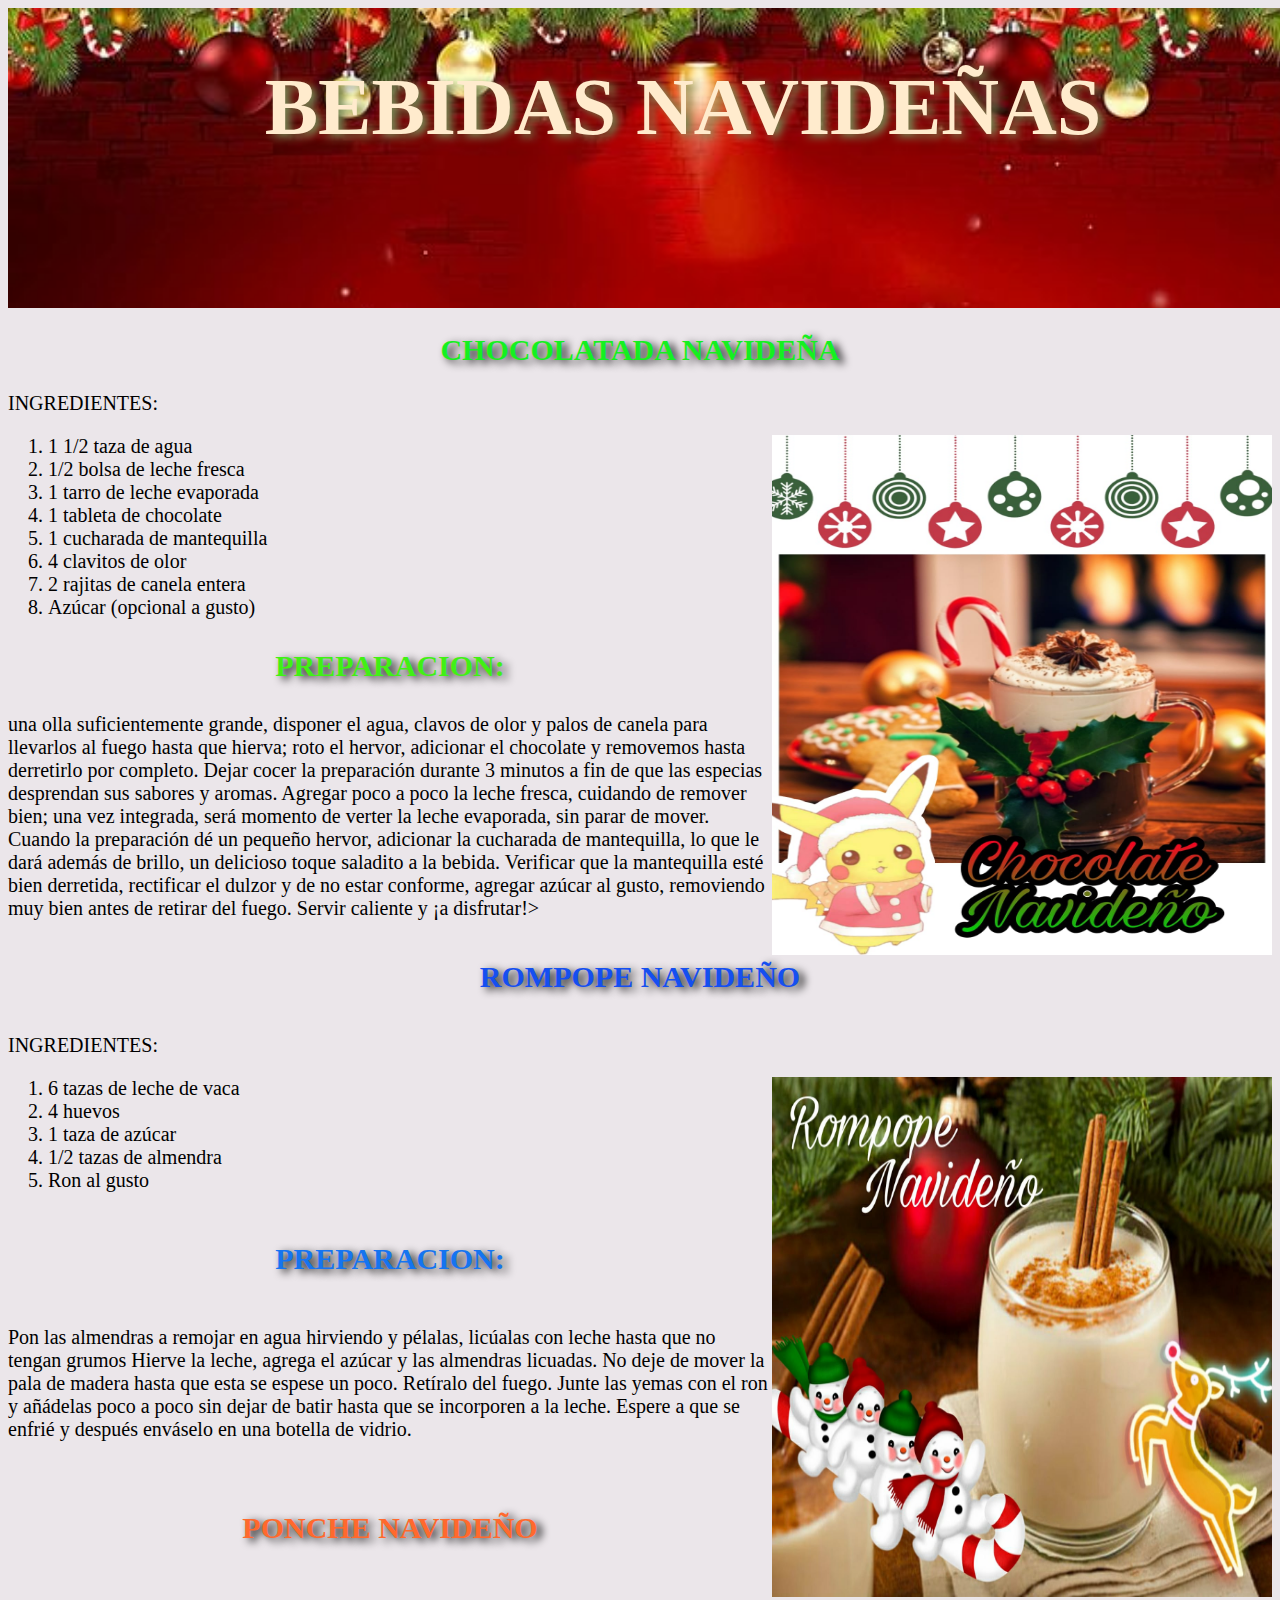
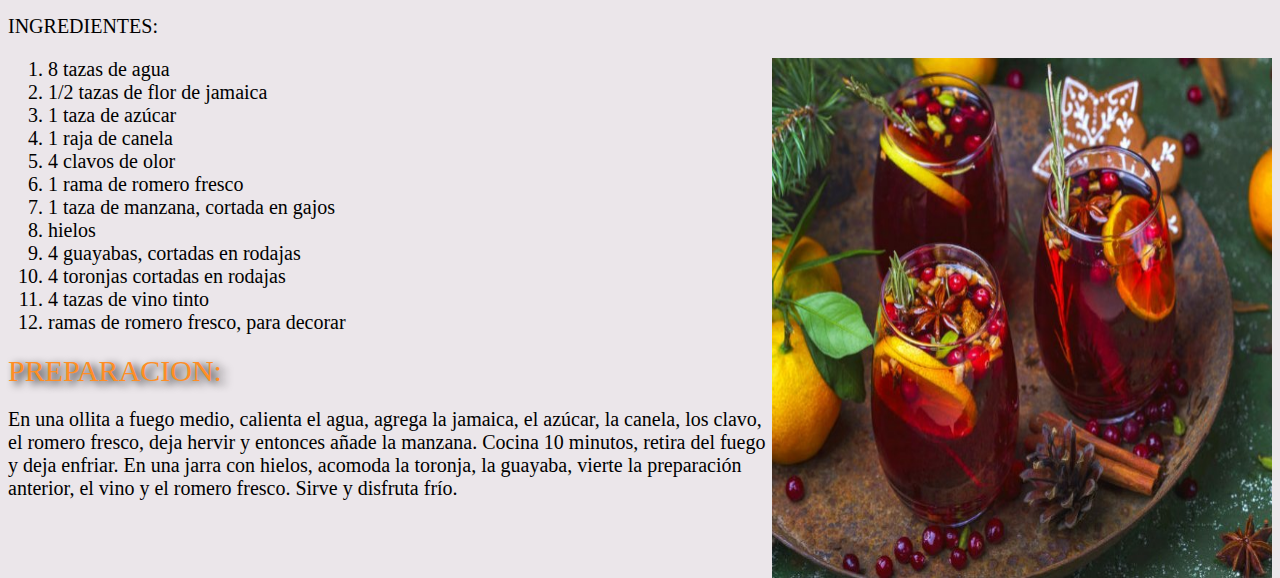
<file: bebidas.html>
<!DOCTYPE html>
<html>
<head>
<meta charset="utf-8">
<meta name="viewport" content="width=device-width, initial-scale=1.0">

<link rel="stylesheet" href="bebidas.css">
</head>
<body bgcolor=#ebe6ea>
  <header> 
     <h1>BEBIDAS NAVIDEÑAS</h1>
  </header>
  <h2>CHOCOLATADA NAVIDEÑA</h2>
  <p>INGREDIENTES:</p>
  <img src="chocolate.jpg" height="520" width="500" align="right">
    <p>   
        <ol>
            <li>1 1/2 taza de agua</li>
            <li>1/2 bolsa de leche fresca</li>
            <li>1 tarro de leche evaporada</li>
            <li>1 tableta de chocolate</li>
            <li>1 cucharada de mantequilla</li>
            <li>4 clavitos de olor</li>
            <li>2 rajitas de canela entera</li>
            <li>Azúcar (opcional a gusto)</li>
            
        </ol>
    </p>
    <p></p>
    <h3>PREPARACION:</h3>
     <p></p>
    <p>una olla suficientemente grande, disponer el agua, clavos de olor y palos de canela para llevarlos al fuego hasta que hierva; roto el hervor, adicionar el chocolate y removemos hasta derretirlo por completo.

   Dejar cocer la preparación durante 3 minutos a fin de que las especias desprendan sus sabores y aromas.
    
     Agregar poco a poco la leche fresca, cuidando de remover bien; una vez integrada, será momento de verter la leche evaporada, sin parar de mover.
    
  Cuando la preparación dé un pequeño hervor, adicionar la cucharada de mantequilla, lo que le dará además de brillo, un delicioso toque saladito a la bebida.
    
    Verificar que la mantequilla esté bien derretida, rectificar el dulzor y de no estar conforme, agregar azúcar al gusto, removiendo muy bien antes de retirar del fuego.
     Servir caliente y ¡a disfrutar!></p>
  <p></p>

  <h4>ROMPOPE NAVIDEÑO</h4>
  <p>INGREDIENTES:</p>
  <img src="rompope.jpg" height="520" width="500" align="right">
    <p> 
        <ol>
            <li>6 tazas de leche de vaca</li>
            <li>4 huevos</li>
            <li>1 taza de azúcar</li>
            <li>1/2 tazas de almendra</li>
            <li>Ron al gusto</li>
            
          </ol>
    
    </p>
    <p></p>
    <h5>PREPARACION:</h5>
     <p></p>
    <p> Pon las almendras a remojar en agua hirviendo y pélalas, licúalas con leche hasta que no tengan grumos
      Hierve la leche, agrega el azúcar y las almendras licuadas. No deje de mover la pala de madera hasta que esta se espese un poco. Retíralo del fuego.
      Junte las yemas con el ron y añádelas poco a poco sin dejar de batir hasta que se incorporen a la leche. Espere a que se enfrié y después enváselo en una botella de vidrio.</p>
      <p></p>
      
      <h6>PONCHE NAVIDEÑO</h6>
      <p>INGREDIENTES:</p>
      <img src="ponche.jpg" height="520" width="500" align="right">
        <p> 
            
              <ol>
                <li>8 tazas de agua</li>
                <li>1/2 tazas de flor de jamaica</li>
                <li>1 taza de azúcar</li>
                <li>1 raja de canela</li>
                <li>4 clavos de olor</li>
                <li>1 rama de romero fresco</li>
                <li>1 taza de manzana, cortada en gajos</li>
                <li>hielos</li>
                <li>4 guayabas, cortadas en rodajas</li>
                <li>4 toronjas cortadas en rodajas</li>
                <li>4 tazas de vino tinto</li>
                <li>ramas de romero fresco, para decorar</li>
              </ol>
        </p>
        <p></p>
        <h7>PREPARACION:</h7>
         <p></p>
        <p> En una ollita a fuego medio, calienta el agua, agrega la jamaica, el azúcar, la canela, los clavo, el romero fresco, deja hervir y entonces añade la manzana. Cocina 10 minutos, retira del fuego y deja enfriar.
          En una jarra con hielos, acomoda la toronja, la guayaba, vierte la preparación anterior, el vino y el romero fresco.
          Sirve y disfruta frío.</p>
</body>  
</html>
</file>
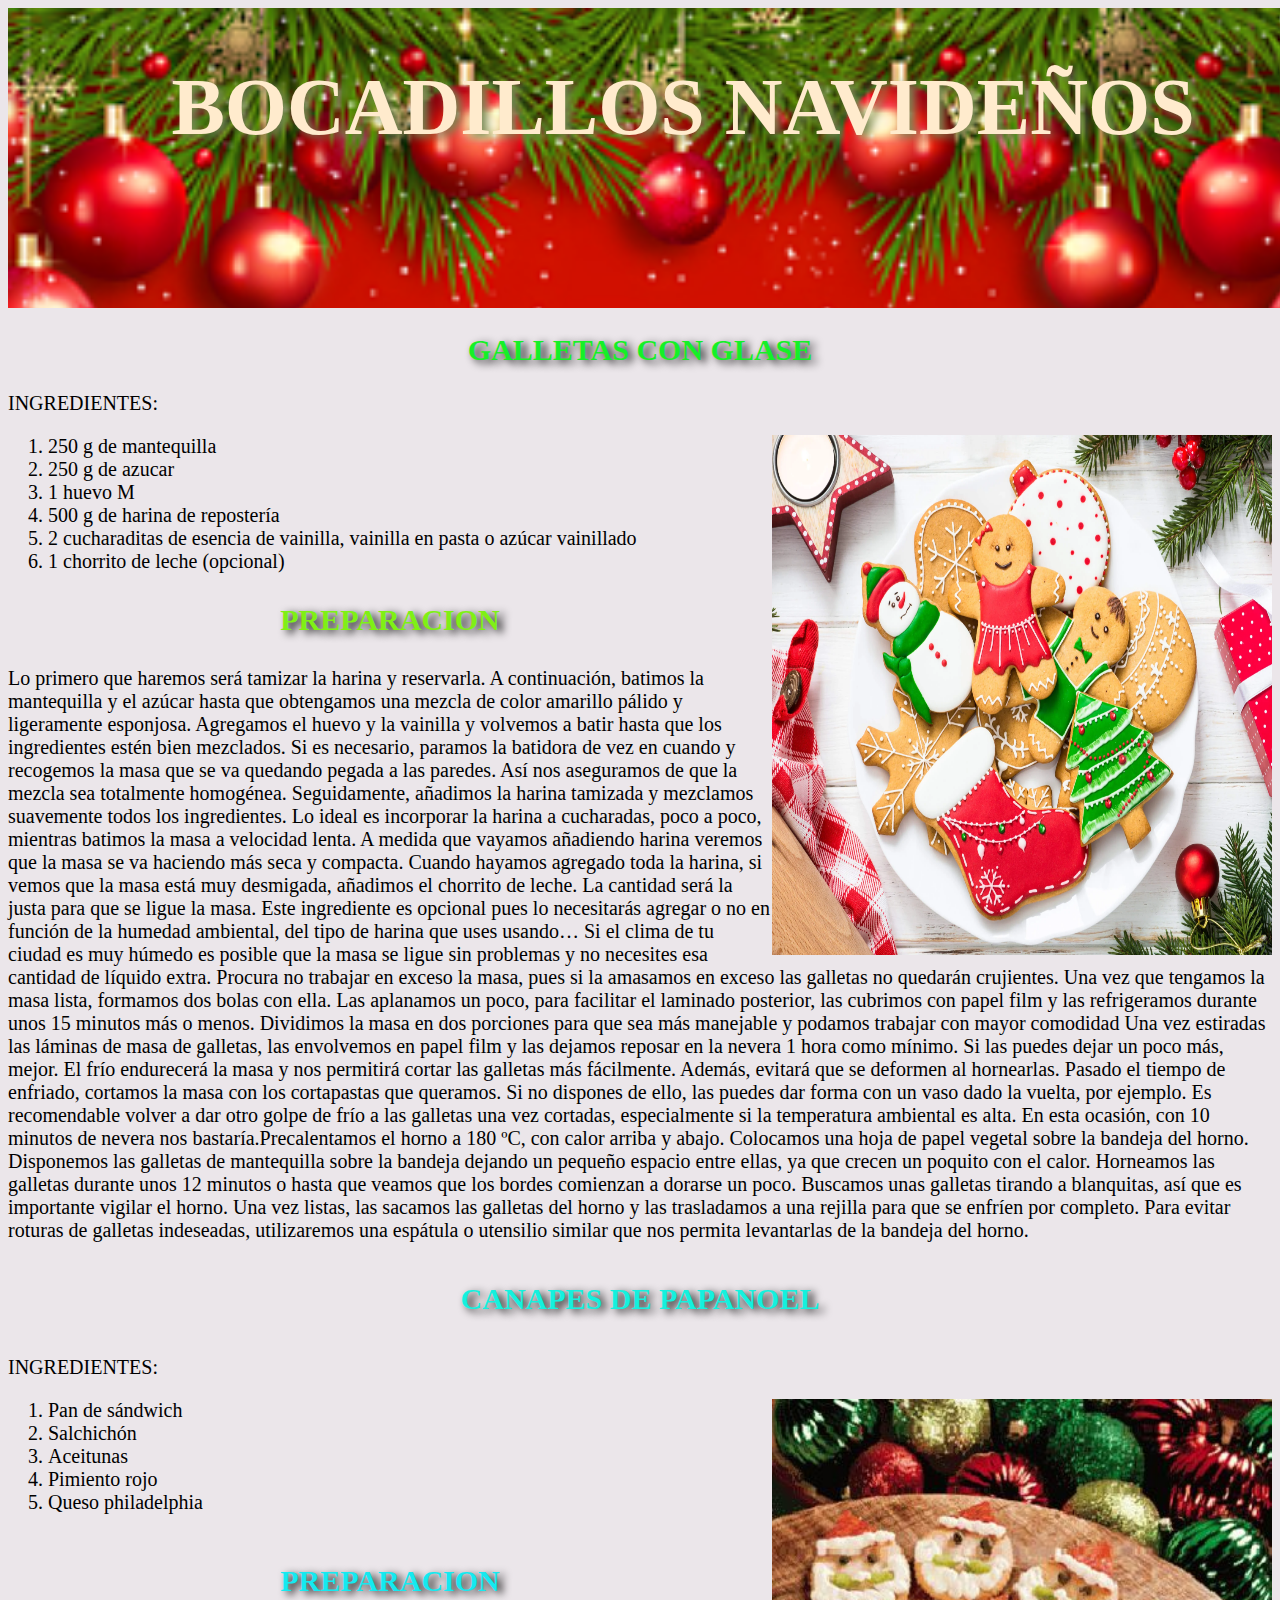
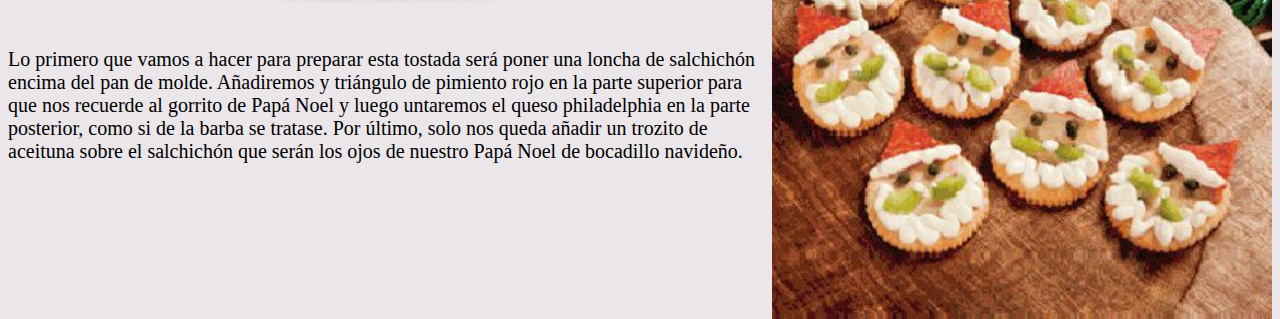
<file: bocadillos.html>
<!DOCTYPE html>
<html>
<head>
<meta charset="utf-8">
<meta name="viewport" content="width=device-width, initial-scale=1.0">

<link rel="stylesheet" href="bocadillos.css">
</head>
<body bgcolor=#ebe6ea>
  <header> 
     <h1>BOCADILLOS NAVIDEÑOS</h1>
  </header>
  <h2>GALLETAS CON GLASE</h2>
  <p>INGREDIENTES:</p>
  <img src="galletas.jpg" height="520" width="500" align="right">
    <p>   
        <ol>
            <li>250 g de mantequilla</li>
            <li>250 g de azucar</li>
            <li>1 huevo M</li>
            <li>500 g de harina de repostería</li>
            <li>2 cucharaditas de esencia de vainilla, vainilla en pasta o azúcar vainillado</li>
            <li>1 chorrito de leche (opcional)</li>
        </ol>
    
    </p>
    <p></p>
    <h3>PREPARACION</h3>
     <p></p>
    <p>Lo primero que haremos será tamizar la harina y reservarla.
        A continuación, batimos la mantequilla y el azúcar hasta que obtengamos una mezcla de color amarillo pálido y ligeramente esponjosa.
        Agregamos el huevo y la vainilla y volvemos a batir hasta que los ingredientes estén bien mezclados. Si es necesario, paramos la batidora de vez en cuando y recogemos la masa que se va quedando pegada a las paredes. Así nos aseguramos de que la mezcla sea totalmente homogénea.
        Seguidamente, añadimos la harina tamizada y mezclamos suavemente todos los ingredientes. Lo ideal es incorporar la harina a cucharadas, poco a poco, mientras batimos la masa a velocidad lenta. A medida que vayamos añadiendo harina veremos que la masa se va haciendo más seca y compacta.
        Cuando hayamos agregado toda la harina, si vemos que la masa está muy desmigada, añadimos el chorrito de leche. La cantidad será la justa para que se ligue la masa. Este ingrediente es opcional pues lo necesitarás agregar o no en función de la humedad ambiental, del tipo de harina que uses usando… Si el clima de tu ciudad es muy húmedo es posible que la masa se ligue sin problemas y no necesites esa cantidad de líquido extra. Procura no trabajar en exceso la masa, pues si la amasamos en exceso las galletas no quedarán crujientes.
        Una vez que tengamos la masa lista, formamos dos bolas con ella. Las aplanamos un poco, para facilitar el laminado posterior, las cubrimos con papel film y las refrigeramos durante unos 15 minutos más o menos. Dividimos la masa en dos porciones para que sea más manejable y podamos trabajar con mayor comodidad Una vez estiradas las láminas de masa de galletas, las envolvemos en papel film y las dejamos reposar en la nevera 1 hora como mínimo. Si las puedes dejar un poco más, mejor. El frío endurecerá la masa y nos permitirá cortar las galletas más fácilmente. Además, evitará que se deformen al hornearlas.
        Pasado el tiempo de enfriado, cortamos la masa con los cortapastas que queramos. Si no dispones de ello, las puedes dar forma con un vaso dado la vuelta, por ejemplo.
        Es recomendable volver a dar otro golpe de frío a las galletas una vez cortadas, especialmente si la temperatura ambiental es alta. En esta ocasión, con 10 minutos de nevera nos bastaría.Precalentamos el horno a 180 ºC, con calor arriba y abajo.
        Colocamos una hoja de papel vegetal sobre la bandeja del horno.
        Disponemos las galletas de mantequilla sobre la bandeja dejando un pequeño espacio entre ellas, ya que crecen un poquito con el calor.
        Horneamos las galletas durante unos 12 minutos o hasta que veamos que los bordes comienzan a dorarse un poco. Buscamos unas galletas tirando a blanquitas, así que es importante vigilar el horno.
        Una vez listas, las sacamos las galletas del horno y las trasladamos a una rejilla para que se enfríen por completo. Para evitar roturas de galletas indeseadas, utilizaremos una espátula o utensilio similar que nos permita levantarlas de la bandeja del horno. </p>
        <p></p>

    
  
  <h4>CANAPES DE PAPANOEL</h4>
  <p>INGREDIENTES:</p>
  <img src="canapes.jpg" height="520" width="500" align="right">
    <p> 
        <ol>
            <li>Pan de sándwich</li>
            <li>Salchichón</li>
            <li>Aceitunas</li>
            <li>Pimiento rojo</li>
            <li>Queso philadelphia</li>
          </ol>
       
    </p>
    <p></p>
    <h5>PREPARACION</h5>
     <p></p>
    <p>Lo primero que vamos a hacer para preparar esta tostada será poner una loncha de salchichón encima del pan de molde. Añadiremos y triángulo de pimiento rojo en la parte superior para que nos recuerde al gorrito de Papá Noel y luego untaremos el queso philadelphia en la parte posterior, como si de la barba se tratase. Por último, solo nos queda añadir un trozito de aceituna sobre el salchichón que serán los ojos de nuestro Papá Noel de bocadillo navideño.</p>

</body>  
</html>
</file>
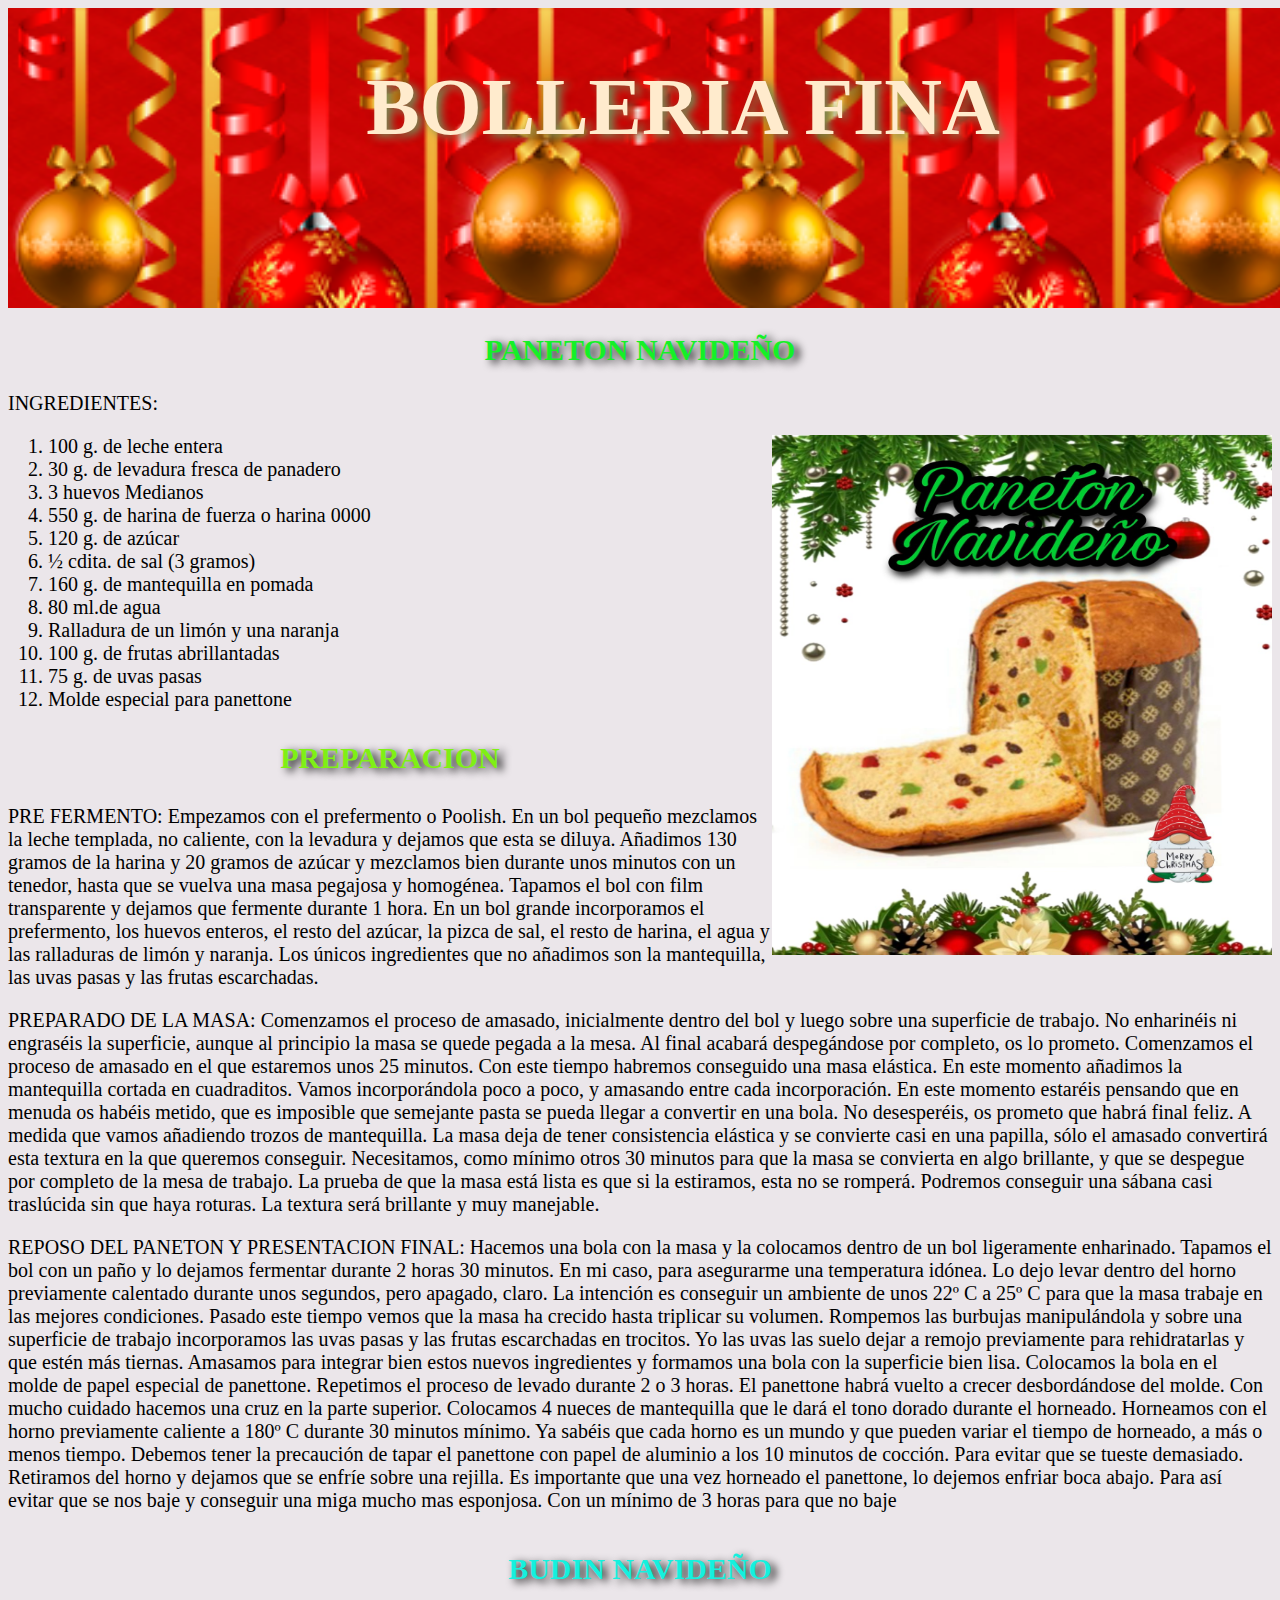
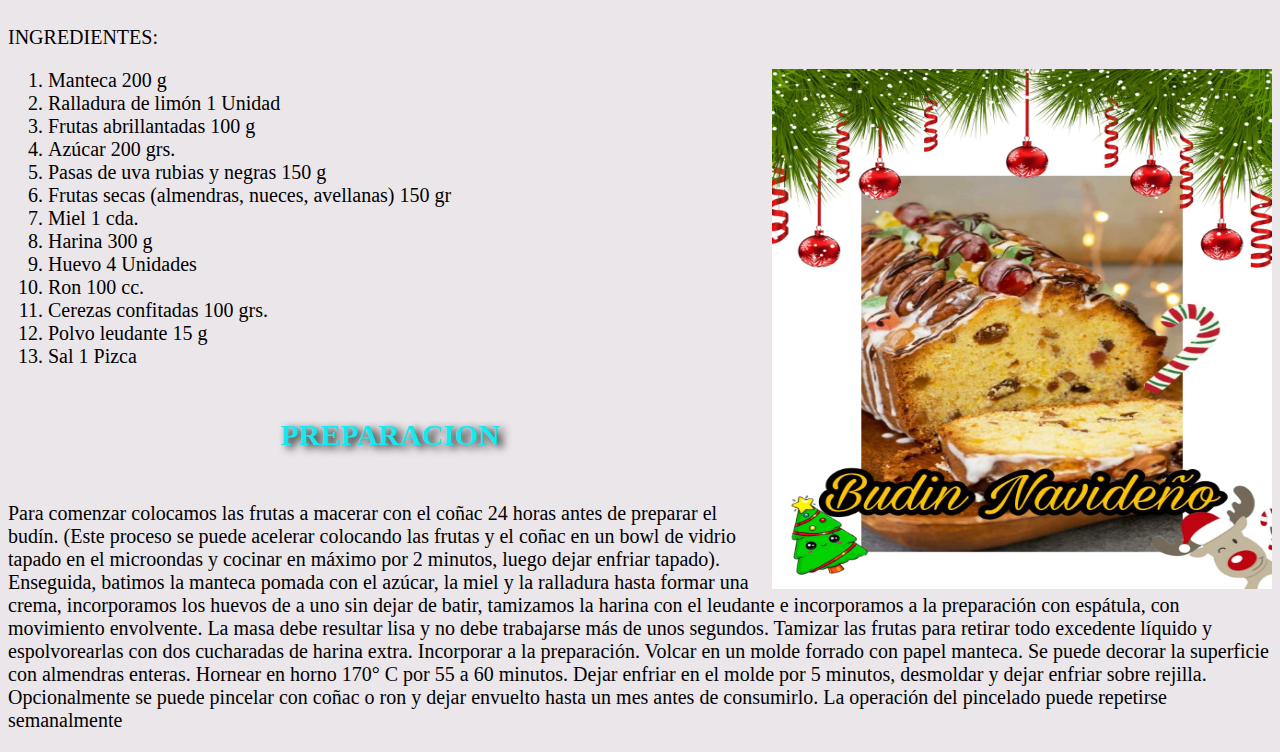
<file: bolleria.html>
<!DOCTYPE html>
<html>
<head>
<meta charset="utf-8">
<meta name="viewport" content="width=device-width, initial-scale=1.0">

<link rel="stylesheet" href="bolleria.css">
</head>
<body bgcolor=#ebe6ea>
  <header> 
     <h1>BOLLERIA FINA</h1>
  </header>
  <h2>PANETON NAVIDEÑO</h2>
  <p>INGREDIENTES:</p>
  <img src="paneton.jpg" height="520" width="500" align="right">
    <p>  
        <ol>
            <li>100 g. de leche entera</li>
            <li>30 g. de levadura fresca de panadero</li>
            <li>3 huevos Medianos</li>
            <li>550 g. de harina de fuerza o harina 0000 </li>
            <li>120 g. de azúcar</li>
            <li>½ cdita. de sal (3 gramos)</li>
            <li>160 g. de mantequilla en pomada</li>
            <li>80 ml.de agua</li>
            <li>Ralladura de un limón y una naranja</li>
            <li>100 g. de frutas abrillantadas</li>
            <li>75 g. de uvas pasas</li>
            <li>Molde especial para panettone</li>
        </ol>
        
    </p>
    <p></p>
    <h3>PREPARACION</h3>
     <p></p>
    <p> PRE FERMENTO: Empezamos con el prefermento o Poolish. En un bol pequeño mezclamos la leche templada, no caliente, con la levadura y dejamos que esta se diluya.
        Añadimos 130 gramos de la harina y 20 gramos de azúcar y mezclamos bien durante unos minutos con un tenedor, hasta que se vuelva una masa pegajosa y homogénea. Tapamos el bol con film transparente y dejamos que fermente durante 1 hora.
        En un bol grande incorporamos el prefermento, los huevos enteros, el resto del azúcar, la pizca de sal, el resto de harina, el agua y las ralladuras de limón y naranja. Los únicos ingredientes que no añadimos son la mantequilla, las uvas pasas y las frutas escarchadas.
    </p>
        <p></p>
<p> PREPARADO DE LA MASA: Comenzamos el proceso de amasado, inicialmente dentro del bol y luego sobre una superficie de trabajo. No enharinéis ni engraséis la superficie, aunque al principio la masa se quede pegada a la mesa. Al final acabará despegándose por completo, os lo prometo.
    Comenzamos el proceso de amasado en el que estaremos unos 25 minutos. Con este tiempo habremos conseguido una masa elástica. En este momento añadimos la mantequilla cortada en cuadraditos. Vamos incorporándola poco a poco, y amasando entre cada incorporación.
    En este momento estaréis pensando que en menuda os habéis metido, que es imposible que semejante pasta se pueda llegar a convertir en una bola. No desesperéis, os prometo que habrá final feliz. A medida que vamos añadiendo trozos de mantequilla. La masa deja de tener consistencia elástica y se convierte casi en una papilla, sólo el amasado convertirá esta textura en la que queremos conseguir.
    Necesitamos, como mínimo otros 30 minutos para que la masa se convierta en algo brillante, y que se despegue por completo de la mesa de trabajo. La prueba de que la masa está lista es que si la estiramos, esta no se romperá. Podremos conseguir una sábana casi traslúcida sin que haya roturas. La textura será brillante y muy manejable.
    </p>
    <p></p>
    <p>REPOSO DEL PANETON Y PRESENTACION FINAL: Hacemos una bola con la masa y la colocamos dentro de un bol ligeramente enharinado. Tapamos el bol con un paño y lo dejamos fermentar durante 2 horas 30 minutos. En mi caso, para asegurarme una temperatura idónea. Lo dejo levar dentro del horno previamente calentado durante unos segundos, pero apagado, claro.
        La intención es conseguir un ambiente de unos 22º C a 25º C para que la masa trabaje en las mejores condiciones. Pasado este tiempo vemos que la masa ha crecido hasta triplicar su volumen.
        Rompemos las burbujas manipulándola y sobre una superficie de trabajo incorporamos las uvas pasas y las frutas escarchadas en trocitos. Yo las uvas las suelo dejar a remojo previamente para rehidratarlas y que estén más tiernas.
        Amasamos para integrar bien estos nuevos ingredientes y formamos una bola con la superficie bien lisa. Colocamos la bola en el molde de papel especial de panettone. Repetimos el proceso de levado durante 2 o 3 horas. El panettone habrá vuelto a crecer desbordándose del molde.
        Con mucho cuidado hacemos una cruz en la parte superior. Colocamos 4 nueces de mantequilla que le dará el tono dorado durante el horneado. Horneamos con el horno previamente caliente a 180º C durante 30 minutos mínimo. Ya sabéis que cada horno es un mundo y que pueden variar el tiempo de horneado, a más o menos tiempo.
        Debemos tener la precaución de tapar el panettone con papel de aluminio a los 10 minutos de cocción. Para evitar que se tueste demasiado.
        Retiramos del horno y dejamos que se enfríe sobre una rejilla. Es importante que una vez horneado el panettone, lo dejemos enfriar boca abajo. Para así evitar que se nos baje y conseguir una miga mucho mas esponjosa. Con un mínimo de 3 horas para que no baje</p>
    
  
  <h4>BUDIN NAVIDEÑO</h4>
  <p>INGREDIENTES:</p>
  <img src="budin.jpg" height="520" width="500" align="right">
    <p>  
        <ol>
            <li>Manteca 200 g</li>
            <li>Ralladura de limón 1 Unidad</li>
            <li>Frutas abrillantadas 100 g</li>
            <li>Azúcar 200 grs.</li>
            <li>Pasas de uva rubias y negras 150 g</li>
            <li>Frutas secas (almendras, nueces, avellanas) 150 gr</li>
            <li>Miel 1 cda.</li>
            <li>Harina 300 g</li>
            <li>Huevo 4 Unidades</li>
            <li>Ron 100 cc.</li>
            <li>Cerezas confitadas 100 grs.</li>
            <li>Polvo leudante 15 g</li>
            <li>Sal 1 Pizca</li>
          </ol>
    </p>
    <p></p>
    <h5>PREPARACION</h5>
     <p></p>
    <p>Para comenzar colocamos las frutas a macerar con el coñac 24 horas antes de preparar el budín. (Este proceso se puede acelerar colocando las frutas y el coñac en un bowl de vidrio tapado en el microondas y cocinar en máximo por 2 minutos, luego dejar enfriar tapado).
        Enseguida, batimos la manteca pomada con el azúcar, la miel y la ralladura hasta formar una crema, incorporamos los huevos de a uno sin dejar de batir, tamizamos la harina con el leudante e incorporamos a la preparación con espátula, con movimiento envolvente. La masa debe resultar lisa y no debe trabajarse más de unos segundos.
        Tamizar las frutas para retirar todo excedente líquido y espolvorearlas con dos cucharadas de harina extra. Incorporar a la preparación.
        Volcar en un molde forrado con papel manteca. Se puede decorar la superficie con almendras enteras.
        Hornear en horno 170° C por 55 a 60 minutos.
        Dejar enfriar en el molde por 5 minutos, desmoldar y dejar enfriar sobre rejilla.
        Opcionalmente se puede pincelar con coñac o ron y dejar envuelto hasta un mes antes de consumirlo. La operación del pincelado puede repetirse semanalmente</p>
</body>  
</html>
</file>
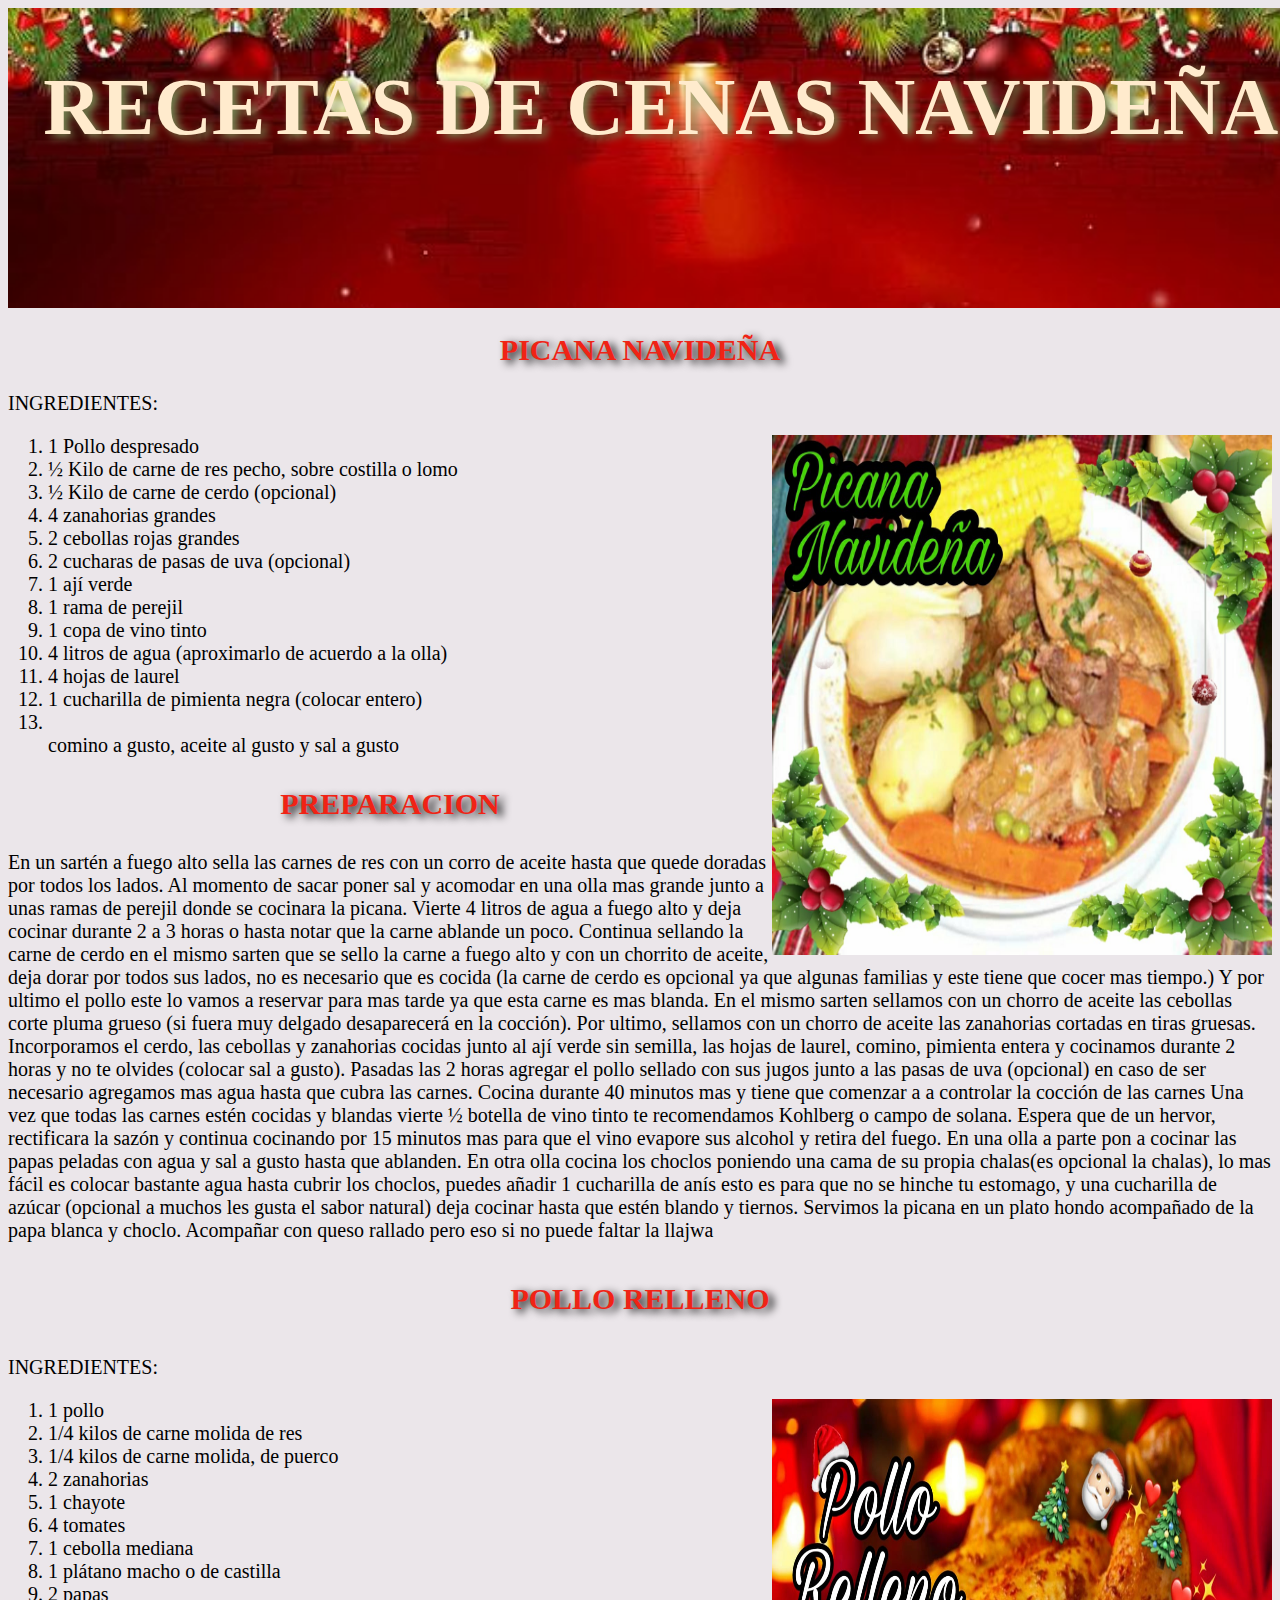
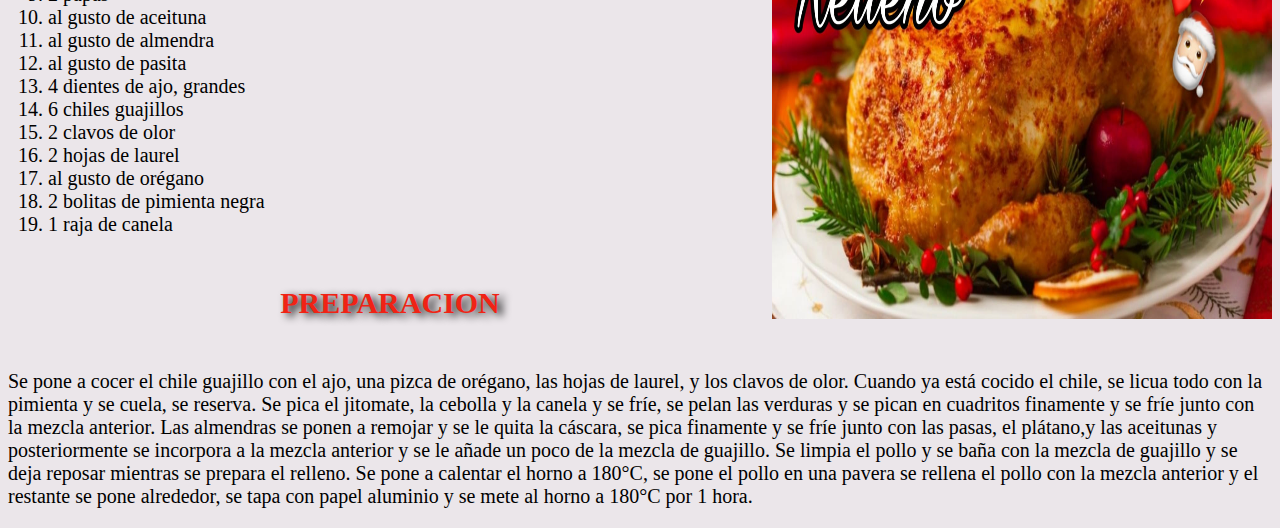
<file: cenas.html>
<!DOCTYPE html>
<html>
<head>
<meta charset="utf-8">
<meta name="viewport" content="width=device-width, initial-scale=1.0">

<link rel="stylesheet" href="cenas.css">
</head>
<body bgcolor=#ebe6ea>
  <header> 
     <h1>RECETAS DE CENAS NAVIDEÑAS</h1>
  </header>
  <h2>PICANA NAVIDEÑA</h2>
  <p>INGREDIENTES:</p>
  <img src="picana.jpg" height="520" width="500" align="right">
    <p>  
        <ol>
            <li>1 Pollo despresado</li>
            <li>½ Kilo de carne de res pecho, sobre costilla o lomo</li>
            <li>½ Kilo de carne de cerdo (opcional)</li>
            <li>4 zanahorias grandes</li>
            <li>2 cebollas  rojas grandes</li>
            <li>2 cucharas de pasas de uva (opcional)</li>
            <li>1 ají verde</li>
            <li>1 rama de perejil</li>
            <li>1 copa de vino tinto</li>
            <li>4 litros de agua (aproximarlo de acuerdo a la olla)</li>
            <li>4 hojas de laurel</li>
            <li>1 cucharilla de pimienta negra (colocar entero)</li>
            <li></li>comino a gusto, aceite al gusto y sal a gusto</li>
      </ol>
        
        
    </p>
    <p></p>

    <h3>PREPARACION</h3>
     <p></p>
    <p>En un sartén a fuego alto sella las carnes de res con un corro de aceite hasta que quede doradas por todos los lados.
        Al momento de sacar poner sal y acomodar en una olla mas grande junto a unas ramas de perejil donde se cocinara la picana.
        Vierte 4 litros de agua a fuego alto y deja cocinar durante 2 a 3 horas o hasta notar que la carne ablande un poco.
        Continua sellando la carne de cerdo en el mismo sarten que se sello la carne a fuego alto y con un chorrito de aceite, deja dorar por todos sus lados, no es necesario que es cocida (la carne de cerdo es opcional ya que algunas familias y este tiene que cocer mas tiempo.)
        Y por ultimo el pollo  este lo vamos a reservar para mas tarde ya que esta carne es mas blanda.
        En el mismo sarten sellamos con un chorro de aceite las cebollas corte pluma grueso (si fuera muy delgado desaparecerá en la cocción).
        Por ultimo, sellamos con un chorro de aceite las zanahorias cortadas en tiras gruesas.
        Incorporamos el cerdo, las cebollas y zanahorias cocidas junto al ají verde sin semilla, las hojas de laurel, comino, pimienta entera y cocinamos durante 2 horas y no te olvides (colocar sal a gusto).
        Pasadas las 2 horas agregar el pollo sellado con sus jugos junto a las pasas de uva (opcional) en caso de ser necesario agregamos mas agua hasta que cubra las carnes.
        Cocina durante 40 minutos mas y tiene que comenzar a  a controlar la cocción de las carnes
        Una vez que todas las carnes estén cocidas y blandas vierte ½ botella de vino tinto te recomendamos Kohlberg o campo de solana.
        Espera que de un hervor, rectificara la sazón y continua cocinando por 15 minutos mas para que el vino evapore sus alcohol y retira del fuego.
        En una olla a parte pon a cocinar las papas peladas con agua y sal a gusto hasta que ablanden.
        En otra olla cocina los choclos poniendo una cama de su propia chalas(es opcional la chalas), lo mas fácil es colocar bastante agua hasta cubrir los choclos, puedes añadir 1 cucharilla de anís esto es para que no se hinche tu estomago, y una cucharilla de azúcar (opcional a muchos les gusta el sabor natural) deja cocinar hasta que estén blando y tiernos.
        Servimos la picana en un plato hondo acompañado de la papa blanca y choclo.
        Acompañar con queso rallado  pero eso si no puede faltar la llajwa</p>
        <p></p>

    
  
  <h4>POLLO RELLENO </h4>
  <p>INGREDIENTES:</p>
  <img src="pollo.jpg" height="520" width="500" align="right">
    <p>  
        
        <ol>
            
            <li>1 pollo</li>
            <li>1/4 kilos de carne molida de res</li>
            <li>1/4 kilos de carne molida, de puerco</li>
            <li>2 zanahorias</li>
            <li>1 chayote</li>
            <li>4 tomates</li>
            <li>1 cebolla mediana</li>
            <li>1 plátano macho o de castilla</li>
            <li>2 papas</li>
            <li>al gusto de aceituna</li>
            <li>al gusto de almendra</li>
            <li>al gusto de pasita</li>
            <li>4 dientes de ajo, grandes</li>
            <li>6 chiles guajillos</li>
            <li>2 clavos de olor</li>
            <li>2 hojas de laurel</li>
            <li>al gusto de orégano</li>
            <li>2 bolitas de pimienta negra</li>
            <li>1 raja de canela</li>
        </ol>
    </p>
    <p></p>
    <h5>PREPARACION</h5>
     <p></p>
    <p>Se pone a cocer el chile guajillo con el ajo, una pizca de orégano, las hojas de laurel, y los clavos de olor. Cuando ya está cocido el chile, se licua todo con la pimienta y se cuela, se reserva.
        Se pica el jitomate, la cebolla y la canela y se fríe, se pelan las verduras y se pican en cuadritos finamente y se fríe junto con la mezcla anterior.
        Las almendras se ponen a remojar y se le quita la cáscara, se pica finamente y se fríe junto con las pasas, el plátano,y las aceitunas y posteriormente se incorpora a la mezcla anterior y se le añade un poco de la mezcla de guajillo.
        Se limpia el pollo y se baña con la mezcla de guajillo y se deja reposar mientras se prepara el relleno.
        Se pone a calentar el horno a 180°C, se pone el pollo en una pavera se rellena el pollo con la mezcla anterior y el restante se pone alrededor, se tapa con papel aluminio y se mete al horno a 180°C por 1 hora.</p>

</body>  
</html>
</file>
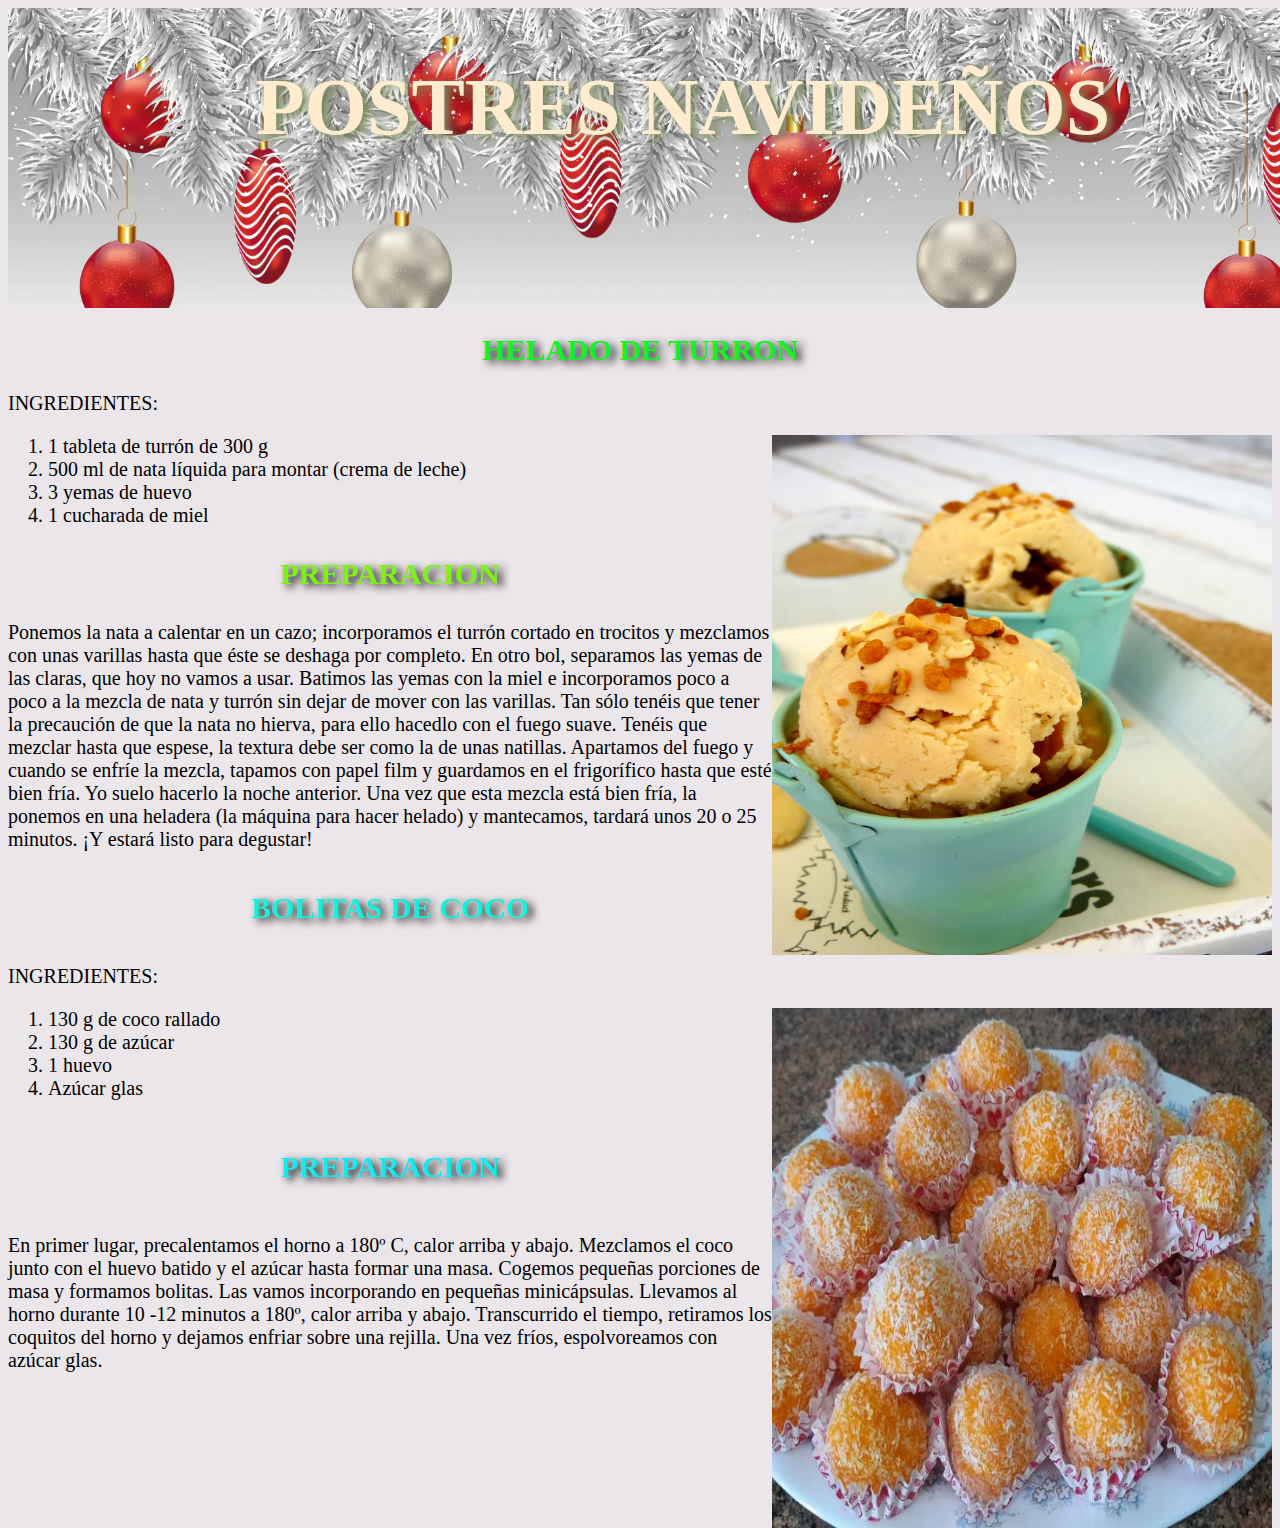
<file: postres.html>
<!DOCTYPE html>
<html>
<head>
<meta charset="utf-8">
<meta name="viewport" content="width=device-width, initial-scale=1.0">

<link rel="stylesheet" href="postres.css">
</head>
<body bgcolor=#ebe6ea>
  <header> 
     <h1>POSTRES NAVIDEÑOS</h1>
  </header>
  <h2>HELADO DE TURRON</h2>
  <p>INGREDIENTES:</p>
  <img src="turron.jpg" height="520" width="500" align="right">
    <p>   
        <ol>
            <li>1 tableta de turrón de  300 g</li>
            <li>500 ml de nata líquida para montar (crema de leche)</li>
            <li>3 yemas de huevo</li>
            <li>1 cucharada de miel</li>
        </ol>

    </p>
    <p></p>
    <h3>PREPARACION</h3>
     <p></p>
    <p>Ponemos la nata a calentar en un cazo; incorporamos el turrón cortado en trocitos y mezclamos con unas varillas hasta que éste se deshaga por completo.
      En otro bol, separamos las yemas de las claras, que hoy no vamos a usar. Batimos las yemas con la miel e incorporamos poco a poco a la mezcla de nata y turrón sin dejar de mover con las varillas. Tan sólo tenéis que tener la precaución de que la nata no hierva, para ello hacedlo con el fuego suave. Tenéis que mezclar hasta que espese, la textura debe ser como la de unas natillas.
      Apartamos del fuego y cuando se enfríe la mezcla, tapamos con papel film y guardamos en el frigorífico hasta que esté bien fría. Yo suelo hacerlo la noche anterior.
      Una vez que esta mezcla está bien fría, la ponemos en una heladera (la máquina para hacer helado) y mantecamos, tardará unos 20 o 25 minutos. ¡Y estará listo para degustar!</p>
        <p></p>

    
  
  <h4>BOLITAS DE COCO</h4>
  <p>INGREDIENTES:</p>
  <img src="coco.jpg" height="520" width="500" align="right">
    <p> 
        <ol>
            <li>130 g de coco rallado</li>
            <li>130 g de azúcar</li>
            <li> 1 huevo</li>
            <li>Azúcar glas</li>
        </ol>       
    </p>
    <p></p>
    <h5>PREPARACION</h5>
     <p></p>
    <p>En primer lugar, precalentamos el horno a 180º C, calor arriba y abajo.
      Mezclamos el coco junto con el huevo batido y el azúcar hasta formar una masa.
      Cogemos pequeñas porciones de masa y formamos bolitas.
      Las vamos incorporando en pequeñas minicápsulas. Llevamos al horno durante 10 -12 minutos a 180º, calor arriba y abajo.
      Transcurrido el tiempo, retiramos los coquitos del horno y dejamos enfriar sobre una rejilla.
      Una vez fríos, espolvoreamos con azúcar glas. </p>

</body>  
</html>
</file>
<file: bebidas.css>
*{
    color: black; 


}
header{
    background: url(cenasportada.jpg);
    background-size: cover;
	height: 300px;
	overflow: hidden;
	width: 1350px;
}
h1{
    color: blanchedalmond;
    text-align: center;
    font-family:  "Bangers" , cursive;
    font-size: 80px;
    text-shadow: 5px 3px 8px #785;
}
h2{
    color: rgb(21, 240, 32);
    text-align: center;
    font-family:  "Bangers" , cursive;
    font-size: 30px;
    text-shadow: 5px 3px 8px rgb(0, 0, 0);
    align-content: left;
}
ol{
    font-family:  "Bangers" , cursive; 
    font-size: 20px
}
p{
    font-family:  "Bangers" , cursive; 
    font-size: 20px 
}
h3{
    color: rgb(65, 240, 21);
    text-align: center;
    font-family:  "Bangers" , cursive;
    font-size: 30px;
    text-shadow: 5px 3px 8px rgb(0, 0, 0);
    align-content: left;
}
h4{
    color: rgb(21, 79, 240);
    text-align: center;
    font-family:  "Bangers" , cursive;
    font-size: 30px;
    text-shadow: 5px 3px 8px rgb(0, 0, 0);
    align-content: left;
}
ol{
    font-family:  "Bangers" , cursive; 
    font-size: 20px
}
h5{
    color: rgb(21, 116, 240);
    text-align: center;
    font-family:  "Bangers" , cursive;
    font-size: 30px;
    text-shadow: 5px 3px 8px rgb(0, 0, 0);
    align-content: left;
}
h6{
    color: rgb(255, 105, 45);
    text-align: center;
    font-family:  "Bangers" , cursive;
    font-size: 30px;
    text-shadow: 5px 3px 8px rgb(0, 0, 0);
    align-content: left;
}
ol{
    font-family:  "Bangers" , cursive; 
    font-size: 20px
}

p{
    font-family:  "Bangers" , cursive; 
    font-size: 20px 
}
h7{
    color: rgb(255, 142, 36);
    text-align: center;
    font-family:  "Bangers" , cursive;
    font-size: 30px;
    text-shadow: 5px 3px 8px rgb(0, 0, 0);
    align-content: left;
}
</file>
<file: bocadillos.css>
*{
    color: black; 


}
header{
    background: url(bocadillosportada.jpg);
    background-size: cover;
	height: 300px;
	overflow: hidden;
	width: 1350px;
}
h1{
    color: blanchedalmond;
    text-align: center;
    font-family:  "Bangers" , cursive;
    font-size: 80px;
    text-shadow: 5px 3px 8px #785;
}
h2{
    color: rgb(21, 240, 39);
    text-align: center;
    font-family:  "Bangers" , cursive;
    font-size: 30px;
    text-shadow: 5px 3px 8px rgb(0, 0, 0);
    align-content: left;
}
ol{
    font-family:  "Bangers" , cursive; 
    font-size: 20px
}

p{
    font-family:  "Bangers" , cursive; 
    font-size: 20px 
}
h3{
    color: rgb(127, 240, 21);
    text-align: center;
    font-family:  "Bangers" , cursive;
    font-size: 30px;
    text-shadow: 5px 3px 8px rgb(0, 0, 0);
    align-content: left;
}
h4{
    color: rgb(21, 240, 222);
    text-align: center;
    font-family:  "Bangers" , cursive;
    font-size: 30px;
    text-shadow: 5px 3px 8px rgb(0, 0, 0);
    align-content: left;
}
ol{
    font-family:  "Bangers" , cursive; 
    font-size: 20px
}
h5{
    color: rgb(21, 233, 240);
    text-align: center;
    font-family:  "Bangers" , cursive;
    font-size: 30px;
    text-shadow: 5px 3px 8px rgb(0, 0, 0);
    align-content: left;
}
</file>
<file: bolleria.css>
*{
    color: black; 


}
header{
    background: url(bolleriaportada.jpg);
    background-size: cover;
	height: 300px;
	overflow: hidden;
	width: 1350px;
}
h1{
    color: blanchedalmond;
    text-align: center;
    font-family:  "Bangers" , cursive;
    font-size: 80px;
    text-shadow: 5px 3px 8px #785;
}
h2{
    color: rgb(21, 240, 39);
    text-align: center;
    font-family:  "Bangers" , cursive;
    font-size: 30px;
    text-shadow: 5px 3px 8px rgb(0, 0, 0);
    align-content: left;
}
ol{
    font-family:  "Bangers" , cursive; 
    font-size: 20px
}

p{
    font-family:  "Bangers" , cursive; 
    font-size: 20px 
}
h3{
    color: rgb(127, 240, 21);
    text-align: center;
    font-family:  "Bangers" , cursive;
    font-size: 30px;
    text-shadow: 5px 3px 8px rgb(0, 0, 0);
    align-content: left;
}
h4{
    color: rgb(21, 240, 222);
    text-align: center;
    font-family:  "Bangers" , cursive;
    font-size: 30px;
    text-shadow: 5px 3px 8px rgb(0, 0, 0);
    align-content: left;
}
ol{
    font-family:  "Bangers" , cursive; 
    font-size: 20px
}
h5{
    color: rgb(21, 233, 240);
    text-align: center;
    font-family:  "Bangers" , cursive;
    font-size: 30px;
    text-shadow: 5px 3px 8px rgb(0, 0, 0);
    align-content: left;
}
</file>
<file: cenas.css>
*{
    color: black; 


}
header{
    background: url(cenasportada.jpg);
    background-size: cover;
	height: 300px;
	overflow: hidden;
	width: 1350px;
}
h1{
    color: blanchedalmond;
    text-align: center;
    font-family:  "Bangers" , cursive;
    font-size: 80px;
    text-shadow: 5px 3px 8px #785;
}
h2{
    color: rgb(240, 35, 21);
    text-align: center;
    font-family:  "Bangers" , cursive;
    font-size: 30px;
    text-shadow: 5px 3px 8px rgb(0, 0, 0);
    align-content: left;
}
ol{
    font-family:  "Bangers" , cursive; 
    font-size: 20px
}
p{
    font-family:  "Bangers" , cursive; 
    font-size: 20px
}
h3{
    color: rgb(240, 35, 21);
    text-align: center;
    font-family:  "Bangers" , cursive;
    font-size: 30px;
    text-shadow: 5px 3px 8px rgb(0, 0, 0);
    align-content: left;
}
h4{
    color: rgb(240, 35, 21);
    text-align: center;
    font-family:  "Bangers" , cursive;
    font-size: 30px;
    text-shadow: 5px 3px 8px rgb(0, 0, 0);
    align-content: left;
}
ol{
    font-family:  "Bangers" , cursive; 
    font-size: 20px 
}
h5{
    color: rgb(240, 35, 21);
    text-align: center;
    font-family:  "Bangers" , cursive;
    font-size: 30px;
    text-shadow: 5px 3px 8px rgb(0, 0, 0);
    align-content: left;
}
</file>
<file: postres.css>
*{
    color: black; 


}
header{
    background: url(postresportada.jpg);
    background-size: cover;
	height: 300px;
	overflow: hidden;
	width: 1350px;
}
h1{
    color: blanchedalmond;
    text-align: center;
    font-family:  "Bangers" , cursive;
    font-size: 80px;
    text-shadow: 5px 3px 8px #785;
}
h2{
    color: rgb(21, 240, 39);
    text-align: center;
    font-family:  "Bangers" , cursive;
    font-size: 30px;
    text-shadow: 5px 3px 8px rgb(0, 0, 0);
    align-content: left;
}
ol{
    font-family:  "Bangers" , cursive; 
    font-size: 20px
}

p{
    font-family:  "Bangers" , cursive; 
    font-size: 20px 
}
h3{
    color: rgb(127, 240, 21);
    text-align: center;
    font-family:  "Bangers" , cursive;
    font-size: 30px;
    text-shadow: 5px 3px 8px rgb(0, 0, 0);
    align-content: left;
}
h4{
    color: rgb(21, 240, 222);
    text-align: center;
    font-family:  "Bangers" , cursive;
    font-size: 30px;
    text-shadow: 5px 3px 8px rgb(0, 0, 0);
    align-content: left;
}
ol{
    font-family:  "Bangers" , cursive; 
    font-size: 20px
}
h5{
    color: rgb(21, 233, 240);
    text-align: center;
    font-family:  "Bangers" , cursive;
    font-size: 30px;
    text-shadow: 5px 3px 8px rgb(0, 0, 0);
    align-content: left;
}
</file>
